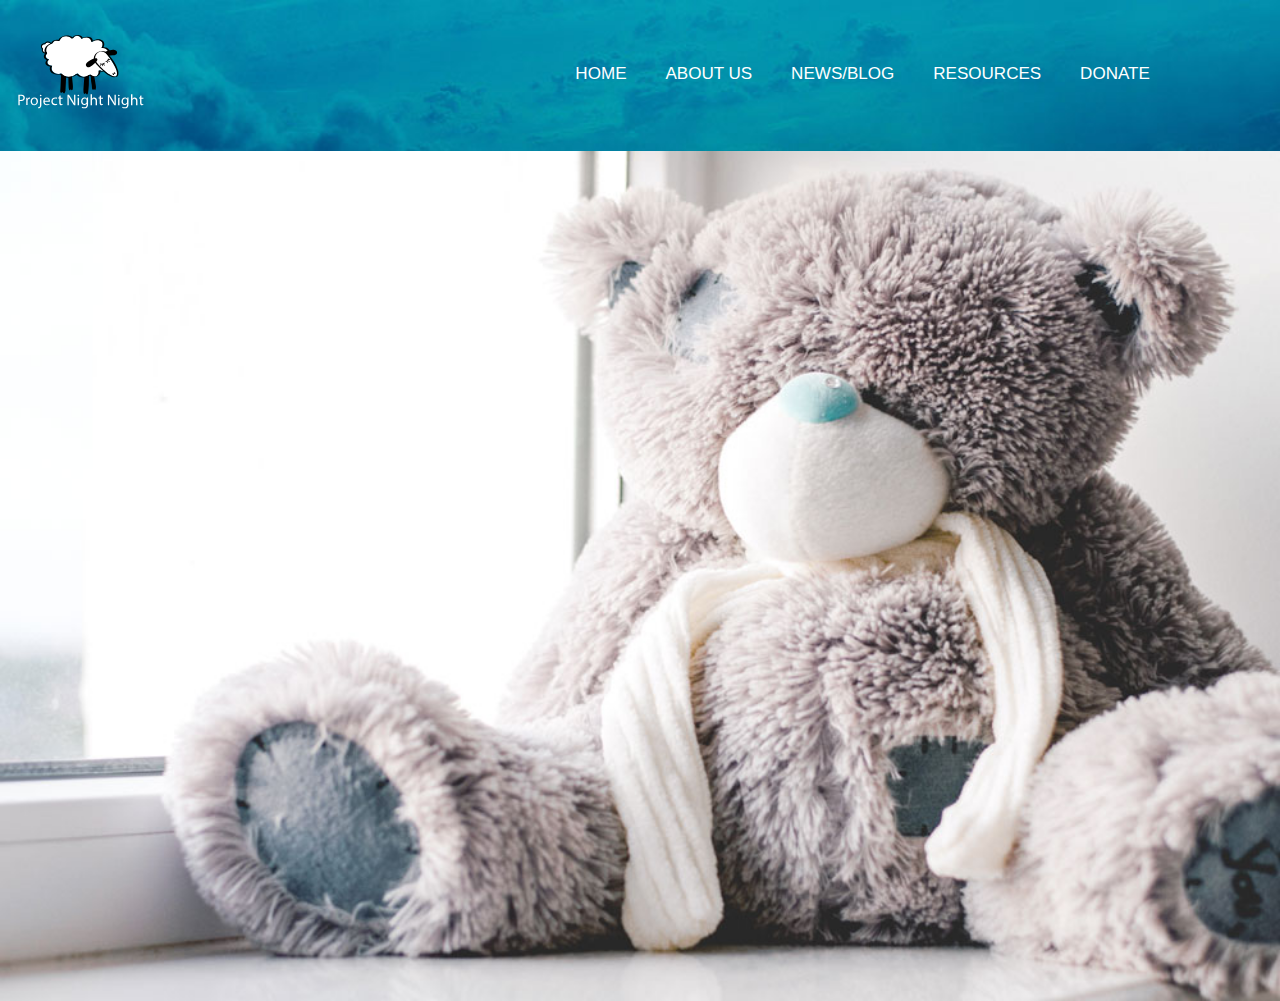
<file: index.html>
<!DOCTYPE html>
<html lang="en-ca">
<head>
  <meta charset="utf-8">
  <title>Project Night Night</title>
  <link href="https://file.myfontastic.com/MGBNLMU3WjcpkEBDsk5FqN/icons.css" rel="stylesheet">
  <link href="css/style.css" rel="stylesheet">
  <meta name="handheldfriendly" content="true">
  <meta name="mobileoptimized" content="240">
  <meta name="viewport" content="width=device-width,initial-scale=1">
</head>

<body class="noscript">
  <div class="site-wrapper" data-state="slide-closed">
    <div class="sliding-canvas">
      <header class="header grid">
        <h1 id="logo island" class="unit unit-xs-1 unit-s-1 unit-m-1-4 unit-l-1-4">
          <a href="">
            <img class="img-flex logo" src="img/night-logo.svg" alt="Project Night Night Logo"/>
          </a>
        </h1>
<!-- Menu Toggle Icon -->
      <div class="unit unit-xs-1 unit-s-1 unit-m-3-4 unit-l-3-4">
        <a class="toggle-btn i-menu" href="#main-menu"><span>Menu</span></a>

        <nav class="navigation slide-menu">

        <a class="close-btn i-close" href="#main-menu"><span>Close</span></a>

          <ul class="milli">
              <li><a href="#">Home</a></li>
              <li><a href="#">About Us</a></li>
              <li><a href="#">News/Blog</a></li>
              <li><a href="#">Resources</a></li>
              <li><a href="#">Donate</a></li>
          </ul>
        </nav>
      </div>
      </header><!-- /header -->
        <div class="grid">
          <div class="unit unit-xs-1 unit-s-1 unit-m-1 unit-l-1">
            <img class="img-flex" src="img/pnn-billboard.jpg">
            </div>
          </div>
        </div>
      <main>


      </main><!-- /main -->



      <footer>

      </footer><!-- /footer -->
    </div> <!-- / .sliding-canvas-->
  </div> <!-- / .site-wrapper-->

<!-- JS -->
  <script src="https://ajax.googleapis.com/ajax/libs/jquery/2.2.0/jquery.min.js"></script>
  <script src="js/push-menu.js"></script>
</body>
</html>
</file>
<file: css/style.css>
/*
  Gridifier || Code released under the UNLICENSE
  http://thomasjbradley.github.io/gridifier/#xs,4,0,0,0;s,4,25,0,0;m,4,38,1,1;l,4,60,1,1
*/
.grid {
  margin: 0;
  padding: 0;
  letter-spacing: -0.31em;
  text-rendering: optimizespeed;
  display: -webkit-flex;
  -webkit-flex-flow: row wrap;
  display: -ms-flexbox;
  -ms-flex-flow: row wrap;
  display: flex;
  -webkit-flex-flow: row wrap;
      -ms-flex-flow: row wrap;
          flex-flow: row wrap;
}

.grid-bottom {
  -webkit-align-items: flex-end;
  -ms-align-items: flex-end;
  -ms-flex-align: end;
      align-items: flex-end;
}

.grid-middle {
  -webkit-align-items: center;
  -ms-align-items: center;
  -ms-flex-align: center;
      align-items: center;
}

.grid-stretch {
  -webkit-align-items: stretch;
  -ms-align-items: stretch;
  -ms-flex-align: stretch;
      align-items: stretch;
}

.opera-only :-o-prefocus, .grid {
  word-spacing: -0.43em;
}

.unit {
  letter-spacing: normal;
  text-rendering: auto;
  vertical-align: top;
  word-spacing: normal;
  display: inline-block;
  visibility: visible;
}

.grid-bottom .unit {
  vertical-align: bottom;
}

.grid-middle .unit {
  vertical-align: middle;
}

[class*="unit-push-"],
[class*="unit-pull-"] {
  position: relative;
}

.unit-xs-hidden {
  display: none;
  visibility: hidden;
}

.unit-xs-centered {
  margin: 0 auto;
}

.unit-xs-1, .xs-1 {
  display: block;
  visibility: visible;
  width: 100%;
}

.unit-xs-1-2, .xs-1-2 {
  width: 50.0000%;
}

.unit-xs-1-3, .xs-1-3 {
  width: 33.3333%;
}

.unit-xs-2-3, .xs-2-3 {
  width: 66.6667%;
}

.unit-xs-1-4, .xs-1-4 {
  width: 25.0000%;
}

.unit-xs-3-4, .xs-3-4 {
  width: 75.0000%;
}

.unit-xs-1-2, .xs-1-2, .unit-xs-1-3, .xs-1-3, .unit-xs-2-3, .xs-2-3, .unit-xs-1-4, .xs-1-4, .unit-xs-3-4, .xs-3-4 {
  display: inline-block;
  visibility: visible;
}

@media only screen and (min-width: 25em) {
  .unit-s-hidden {
    display: none;
    visibility: hidden;
  }
  .unit-s-centered {
    margin: 0 auto;
  }
  .unit-s-1, .s-1 {
    display: block;
    visibility: visible;
    width: 100%;
  }
  .unit-s-1-2, .s-1-2 {
    width: 50.0000%;
  }
  .unit-s-1-3, .s-1-3 {
    width: 33.3333%;
  }
  .unit-s-2-3, .s-2-3 {
    width: 66.6667%;
  }
  .unit-s-1-4, .s-1-4 {
    width: 25.0000%;
  }
  .unit-s-3-4, .s-3-4 {
    width: 75.0000%;
  }
  .unit-s-1-2, .s-1-2, .unit-s-1-3, .s-1-3, .unit-s-2-3, .s-2-3, .unit-s-1-4, .s-1-4, .unit-s-3-4, .s-3-4 {
    display: inline-block;
    visibility: visible;
  }
}

@media only screen and (min-width: 38em) {
  .unit-m-hidden {
    display: none;
    visibility: hidden;
  }
  .unit-m-centered {
    margin: 0 auto;
  }
  .unit-m-1, .m-1 {
    display: block;
    visibility: visible;
    width: 100%;
  }
  .unit-offset-m-0 {
    margin-left: 0;
  }
  .unit-push-m-0,
  .unit-pull-m-0 {
    left: 0;
  }
  .unit-m-1-2, .m-1-2 {
    width: 50.0000%;
  }
  .unit-offset-m-1-2 {
    margin-left: 50.0000%;
  }
  .unit-push-m-1-2 {
    left: 50.0000%;
  }
  .unit-pull-m-1-2 {
    left: -50.0000%;
  }
  .unit-m-1-3, .m-1-3 {
    width: 33.3333%;
  }
  .unit-offset-m-1-3 {
    margin-left: 33.3333%;
  }
  .unit-push-m-1-3 {
    left: 33.3333%;
  }
  .unit-pull-m-1-3 {
    left: -33.3333%;
  }
  .unit-m-2-3, .m-2-3 {
    width: 66.6667%;
  }
  .unit-offset-m-2-3 {
    margin-left: 66.6667%;
  }
  .unit-push-m-2-3 {
    left: 66.6667%;
  }
  .unit-pull-m-2-3 {
    left: -66.6667%;
  }
  .unit-m-1-4, .m-1-4 {
    width: 25.0000%;
  }
  .unit-offset-m-1-4 {
    margin-left: 25.0000%;
  }
  .unit-push-m-1-4 {
    left: 25.0000%;
  }
  .unit-pull-m-1-4 {
    left: -25.0000%;
  }
  .unit-m-3-4, .m-3-4 {
    width: 75.0000%;
  }
  .unit-offset-m-3-4 {
    margin-left: 75.0000%;
  }
  .unit-push-m-3-4 {
    left: 75.0000%;
  }
  .unit-pull-m-3-4 {
    left: -75.0000%;
  }
  .unit-m-1-2, .m-1-2, .unit-m-1-3, .m-1-3, .unit-m-2-3, .m-2-3, .unit-m-1-4, .m-1-4, .unit-m-3-4, .m-3-4 {
    display: inline-block;
    visibility: visible;
  }
}

@media only screen and (min-width: 60em) {
  .unit-l-hidden {
    display: none;
    visibility: hidden;
  }
  .unit-l-centered {
    margin: 0 auto;
  }
  .unit-l-1, .l-1 {
    display: block;
    visibility: visible;
    width: 100%;
  }
  .unit-offset-l-0 {
    margin-left: 0;
  }
  .unit-push-l-0,
  .unit-pull-l-0 {
    left: 0;
  }
  .unit-l-1-2, .l-1-2 {
    width: 50.0000%;
  }
  .unit-offset-l-1-2 {
    margin-left: 50.0000%;
  }
  .unit-push-l-1-2 {
    left: 50.0000%;
  }
  .unit-pull-l-1-2 {
    left: -50.0000%;
  }
  .unit-l-1-3, .l-1-3 {
    width: 33.3333%;
  }
  .unit-offset-l-1-3 {
    margin-left: 33.3333%;
  }
  .unit-push-l-1-3 {
    left: 33.3333%;
  }
  .unit-pull-l-1-3 {
    left: -33.3333%;
  }
  .unit-l-2-3, .l-2-3 {
    width: 66.6667%;
  }
  .unit-offset-l-2-3 {
    margin-left: 66.6667%;
  }
  .unit-push-l-2-3 {
    left: 66.6667%;
  }
  .unit-pull-l-2-3 {
    left: -66.6667%;
  }
  .unit-l-1-4, .l-1-4 {
    width: 25.0000%;
  }
  .unit-offset-l-1-4 {
    margin-left: 25.0000%;
  }
  .unit-push-l-1-4 {
    left: 25.0000%;
  }
  .unit-pull-l-1-4 {
    left: -25.0000%;
  }
  .unit-l-3-4, .l-3-4 {
    width: 75.0000%;
  }
  .unit-offset-l-3-4 {
    margin-left: 75.0000%;
  }
  .unit-push-l-3-4 {
    left: 75.0000%;
  }
  .unit-pull-l-3-4 {
    left: -75.0000%;
  }
  .unit-l-1-2, .l-1-2, .unit-l-1-3, .l-1-3, .unit-l-2-3, .l-2-3, .unit-l-1-4, .l-1-4, .unit-l-3-4, .l-3-4 {
    display: inline-block;
    visibility: visible;
  }
}

.unit-content-distribute {
  display: -ms-flexbox;
  display: -webkit-flex;
  display: flex;
  -ms-flex-direction: column;
  -webkit-flex-direction: column;
  flex-direction: column;
  -ms-flex-pack: justify;
  -webkit-justify-content: space-between;
  justify-content: space-between;
}

.content-fill {
  -ms-flex-grow: 2;
  -webkit-flex-grow: 2;
  -ms-flex-positive: 2;
      flex-grow: 2;
  max-width: 100%;
  /* @bugfix: IE 10, 11 */
}

.content-shrink {
  -ms-align-self: center;
  -webkit-align-self: center;
      -ms-flex-item-align: center;
          align-self: center;
}

/*
  Typografier || Code released under the UNLICENSE
  http://typografier.web-dev.tools/#0,100,1.3,1.067,0;38,110,1.4,1.125,1;60,120,1.5,1.125,1;90,130,1.5,1.125,1
*/
html {
  font-size: 100%;
  line-height: 1.3;
}

a {
  background-color: transparent;
}

sub, sup {
  font-size: 75%;
  line-height: 1px;
  position: relative;
  vertical-align: baseline;
}

sup {
  top: -0.5em;
}

sub {
  bottom: -0.25em;
}

pre, code, kbd, samp {
  font-size: 100%;
}

abbr[title] {
  border-bottom: 1px dotted;
  text-decoration: none;
}

b, strong {
  font-weight: bold;
}

dfn, caption {
  font-style: italic;
}

hr {
  border: 0;
  border-top: 1px solid;
  height: 0;
}

table {
  border-collapse: collapse;
  border-spacing: 0;
  width: 100%;
}

th, td {
  border-bottom: 1px solid;
  text-align: left;
}

thead th {
  vertical-align: bottom;
}

.text-left {
  text-align: left;
}

.text-right {
  text-align: right;
}

.text-center {
  text-align: center;
}

.normal {
  font-weight: normal;
}

.bold {
  font-weight: bold;
}

.italic {
  font-style: italic;
}

.text-upper {
  text-transform: uppercase;
}

.text-lower {
  text-transform: lowercase;
}

h1, h2, h3, h4, h5, h6,
p, ul, ol, dl, dd, figure,
blockquote, details, hr,
fieldset, pre, table {
  margin: 0 0 1.3rem;
}

.yotta {
  font-size: 1.5745rem;
  line-height: 2.2750rem;
}

.zetta {
  font-size: 1.4757rem;
  line-height: 1.9500rem;
}

h1, .exa {
  font-size: 1.3830rem;
  line-height: 1.9500rem;
}

h2, .peta {
  font-size: 1.2962rem;
  line-height: 1.9500rem;
}

h3, .tera {
  font-size: 1.2148rem;
  line-height: 1.6250rem;
}

h4, .giga {
  font-size: 1.1385rem;
  line-height: 1.6250rem;
}

h5, .mega {
  font-size: 1.0670rem;
  line-height: 1.6250rem;
}

h6, .kilo, input, textarea {
  font-size: 1.0000rem;
  line-height: 1.3000rem;
}

small, .milli {
  font-size: 0.9372rem;
  line-height: 1.3000rem;
}

.micro {
  font-size: 0.8784rem;
  line-height: 1.3000rem;
}

ul {
  padding-left: 1em;
}

ol {
  padding-left: 1.6em;
}

.push {
  margin-bottom: 1.3rem;
}

.push-none, .push-0 {
  margin-bottom: 0;
}

.push-double, .push-2 {
  margin-bottom: 2.6000rem;
}

.push-half, .push-1-2 {
  margin-bottom: 0.6500rem;
}

.push-quarter, .push-1-4 {
  margin-bottom: 0.3250rem;
}

.push-right-quarter, .push-r-1-4 {
  margin-right: 0.3250rem;
}

.push-right-half, .push-r-1-2 {
  margin-right: 0.6500rem;
}

.push-right, .push-r {
  margin-right: 1.3rem;
}

.pad-top, .pad-t {
  padding-top: 1.3rem;
}

.pad-bottom, .pad-b {
  padding-bottom: 1.3rem;
}

.pad-top-double, .pad-t-2 {
  padding-top: 2.6000rem;
}

.pad-bottom-double, .pad-b-2 {
  padding-bottom: 2.6000rem;
}

.pad-top-half, .pad-t-1-2 {
  padding-top: 0.6500rem;
}

.pad-bottom-half, .pad-b-1-2 {
  padding-bottom: 0.6500rem;
}

.pad-top-quarter, .pad-t-1-4 {
  padding-top: 0.3250rem;
}

.pad-bottom-quarter, .pad-b-1-4 {
  padding-bottom: 0.3250rem;
}

.island {
  padding: 1.3rem;
}

.island-double, .island-2 {
  padding: 2.6000rem;
}

.island-half, .island-1-2 {
  padding: 0.6500rem;
}

.island-quarter, .island-1-4,
td, th, fieldset {
  padding: 0.3250rem;
}

.gutter {
  padding-left: 1.3rem;
  padding-right: 1.3rem;
}

.gutter-double, .gutter-2 {
  padding-left: 2.6000rem;
  padding-right: 2.6000rem;
}

.gutter-half, .gutter-1-2 {
  padding-left: 0.6500rem;
  padding-right: 0.6500rem;
}

.gutter-quarter, .gutter-1-4 {
  padding-left: 0.3250rem;
  padding-right: 0.3250rem;
}

@media only screen and (min-width: 38em) {
  html {
    font-size: 110%;
    line-height: 1.4;
  }
  h1, h2, h3, h4, h5, h6,
  p, ul, ol, dl, dd, figure,
  blockquote, details, hr,
  fieldset, pre, table {
    margin: 0 0 1.4rem;
  }
  .yotta {
    font-size: 2.2807rem;
    line-height: 3.1500rem;
  }
  .zetta {
    font-size: 2.0273rem;
    line-height: 2.8000rem;
  }
  h1, .exa {
    font-size: 1.8020rem;
    line-height: 2.4500rem;
  }
  h2, .peta {
    font-size: 1.6018rem;
    line-height: 2.1000rem;
  }
  h3, .tera {
    font-size: 1.4238rem;
    line-height: 2.1000rem;
  }
  h4, .giga {
    font-size: 1.2656rem;
    line-height: 1.7500rem;
  }
  h5, .mega {
    font-size: 1.1250rem;
    line-height: 1.7500rem;
  }
  h6, .kilo, input, textarea {
    font-size: 1.0000rem;
    line-height: 1.4000rem;
  }
  small, .milli {
    font-size: 0.8889rem;
    line-height: 1.4000rem;
  }
  .micro {
    font-size: 0.7901rem;
    line-height: 1.4000rem;
  }
  ul, ol {
    padding-left: 0;
  }
  .hang-punc {
    float: left;
    margin-left: -1.4em;
    text-align: right;
    width: 1.3em;
  }
  .push {
    margin-bottom: 1.4rem;
  }
  .push-none, .push-0 {
    margin-bottom: 0;
  }
  .push-double, .push-2 {
    margin-bottom: 2.8000rem;
  }
  .push-half, .push-1-2 {
    margin-bottom: 0.7000rem;
  }
  .push-quarter, .push-1-4 {
    margin-bottom: 0.3500rem;
  }
  .push-right-quarter, .push-r-1-4 {
    margin-right: 0.3500rem;
  }
  .push-right-half, .push-r-1-2 {
    margin-right: 0.7000rem;
  }
  .push-right, .push-r {
    margin-right: 1.4rem;
  }
  .pad-top, .pad-t {
    padding-top: 1.4rem;
  }
  .pad-bottom, .pad-b {
    padding-bottom: 1.4rem;
  }
  .pad-top-double, .pad-t-2 {
    padding-top: 2.8000rem;
  }
  .pad-bottom-double, .pad-b-2 {
    padding-bottom: 2.8000rem;
  }
  .pad-top-half, .pad-t-1-2 {
    padding-top: 0.7000rem;
  }
  .pad-bottom-half, .pad-b-1-2 {
    padding-bottom: 0.7000rem;
  }
  .pad-top-quarter, .pad-t-1-4 {
    padding-top: 0.3500rem;
  }
  .pad-bottom-quarter, .pad-b-1-4 {
    padding-bottom: 0.3500rem;
  }
  .island {
    padding: 1.4rem;
  }
  .island-double, .island-2 {
    padding: 2.8000rem;
  }
  .island-half, .island-1-2 {
    padding: 0.7000rem;
  }
  .island-quarter, .island-1-4,
  td, th, fieldset {
    padding: 0.3500rem;
  }
  .gutter {
    padding-left: 1.4rem;
    padding-right: 1.4rem;
  }
  .gutter-double, .gutter-2 {
    padding-left: 2.8000rem;
    padding-right: 2.8000rem;
  }
  .gutter-half, .gutter-1-2 {
    padding-left: 0.7000rem;
    padding-right: 0.7000rem;
  }
  .gutter-quarter, .gutter-1-4 {
    padding-left: 0.3500rem;
    padding-right: 0.3500rem;
  }
}

@media only screen and (min-width: 60em) {
  html {
    font-size: 120%;
    line-height: 1.5;
  }
  h1, h2, h3, h4, h5, h6,
  p, ul, ol, dl, dd, figure,
  blockquote, details, hr,
  fieldset, pre, table {
    margin: 0 0 1.5rem;
  }
  .yotta {
    font-size: 2.2807rem;
    line-height: 3.0000rem;
  }
  .zetta {
    font-size: 2.0273rem;
    line-height: 3.0000rem;
  }
  h1, .exa {
    font-size: 1.8020rem;
    line-height: 2.6250rem;
  }
  h2, .peta {
    font-size: 1.6018rem;
    line-height: 2.2500rem;
  }
  h3, .tera {
    font-size: 1.4238rem;
    line-height: 1.8750rem;
  }
  h4, .giga {
    font-size: 1.2656rem;
    line-height: 1.8750rem;
  }
  h5, .mega {
    font-size: 1.1250rem;
    line-height: 1.5000rem;
  }
  h6, .kilo, input, textarea {
    font-size: 1.0000rem;
    line-height: 1.5000rem;
  }
  small, .milli {
    font-size: 0.8889rem;
    line-height: 1.5000rem;
  }
  .micro {
    font-size: 0.7901rem;
    line-height: 1.5000rem;
  }
  ul, ol {
    padding-left: 0;
  }
  .hang-punc {
    float: left;
    margin-left: -1.4em;
    text-align: right;
    width: 1.3em;
  }
  .push {
    margin-bottom: 1.5rem;
  }
  .push-none, .push-0 {
    margin-bottom: 0;
  }
  .push-double, .push-2 {
    margin-bottom: 3.0000rem;
  }
  .push-half, .push-1-2 {
    margin-bottom: 0.7500rem;
  }
  .push-quarter, .push-1-4 {
    margin-bottom: 0.3750rem;
  }
  .push-right-quarter, .push-r-1-4 {
    margin-right: 0.3750rem;
  }
  .push-right-half, .push-r-1-2 {
    margin-right: 0.7500rem;
  }
  .push-right, .push-r {
    margin-right: 1.5rem;
  }
  .pad-top, .pad-t {
    padding-top: 1.5rem;
  }
  .pad-bottom, .pad-b {
    padding-bottom: 1.5rem;
  }
  .pad-top-double, .pad-t-2 {
    padding-top: 3.0000rem;
  }
  .pad-bottom-double, .pad-b-2 {
    padding-bottom: 3.0000rem;
  }
  .pad-top-half, .pad-t-1-2 {
    padding-top: 0.7500rem;
  }
  .pad-bottom-half, .pad-b-1-2 {
    padding-bottom: 0.7500rem;
  }
  .pad-top-quarter, .pad-t-1-4 {
    padding-top: 0.3750rem;
  }
  .pad-bottom-quarter, .pad-b-1-4 {
    padding-bottom: 0.3750rem;
  }
  .island {
    padding: 1.5rem;
  }
  .island-double, .island-2 {
    padding: 3.0000rem;
  }
  .island-half, .island-1-2 {
    padding: 0.7500rem;
  }
  .island-quarter, .island-1-4,
  td, th, fieldset {
    padding: 0.3750rem;
  }
  .gutter {
    padding-left: 1.5rem;
    padding-right: 1.5rem;
  }
  .gutter-double, .gutter-2 {
    padding-left: 3.0000rem;
    padding-right: 3.0000rem;
  }
  .gutter-half, .gutter-1-2 {
    padding-left: 0.7500rem;
    padding-right: 0.7500rem;
  }
  .gutter-quarter, .gutter-1-4 {
    padding-left: 0.3750rem;
    padding-right: 0.3750rem;
  }
}

@media only screen and (min-width: 90em) {
  html {
    font-size: 130%;
    line-height: 1.5;
  }
  h1, h2, h3, h4, h5, h6,
  p, ul, ol, dl, dd, figure,
  blockquote, details, hr,
  fieldset, pre, table {
    margin: 0 0 1.5rem;
  }
  .yotta {
    font-size: 2.2807rem;
    line-height: 3.0000rem;
  }
  .zetta {
    font-size: 2.0273rem;
    line-height: 3.0000rem;
  }
  h1, .exa {
    font-size: 1.8020rem;
    line-height: 2.6250rem;
  }
  h2, .peta {
    font-size: 1.6018rem;
    line-height: 2.2500rem;
  }
  h3, .tera {
    font-size: 1.4238rem;
    line-height: 1.8750rem;
  }
  h4, .giga {
    font-size: 1.2656rem;
    line-height: 1.8750rem;
  }
  h5, .mega {
    font-size: 1.1250rem;
    line-height: 1.5000rem;
  }
  h6, .kilo, input, textarea {
    font-size: 1.0000rem;
    line-height: 1.5000rem;
  }
  small, .milli {
    font-size: 0.8889rem;
    line-height: 1.5000rem;
  }
  .micro {
    font-size: 0.7901rem;
    line-height: 1.5000rem;
  }
  ul, ol {
    padding-left: 0;
  }
  .hang-punc {
    float: left;
    margin-left: -1.4em;
    text-align: right;
    width: 1.3em;
  }
  .push {
    margin-bottom: 1.5rem;
  }
  .push-none, .push-0 {
    margin-bottom: 0;
  }
  .push-double, .push-2 {
    margin-bottom: 3.0000rem;
  }
  .push-half, .push-1-2 {
    margin-bottom: 0.7500rem;
  }
  .push-quarter, .push-1-4 {
    margin-bottom: 0.3750rem;
  }
  .push-right-quarter, .push-r-1-4 {
    margin-right: 0.3750rem;
  }
  .push-right-half, .push-r-1-2 {
    margin-right: 0.7500rem;
  }
  .push-right, .push-r {
    margin-right: 1.5rem;
  }
  .push-left, .push-l {
    margin-left: 1.5rem;
  }
  .pad-top, .pad-t {
    padding-top: 1.5rem;
  }
  .pad-bottom, .pad-b {
    padding-bottom: 1.5rem;
  }
  .pad-top-double, .pad-t-2 {
    padding-top: 3.0000rem;
  }
  .pad-bottom-double, .pad-b-2 {
    padding-bottom: 3.0000rem;
  }
  .pad-top-half, .pad-t-1-2 {
    padding-top: 0.7500rem;
  }
  .pad-bottom-half, .pad-b-1-2 {
    padding-bottom: 0.7500rem;
  }
  .pad-top-quarter, .pad-t-1-4 {
    padding-top: 0.3750rem;
  }
  .pad-bottom-quarter, .pad-b-1-4 {
    padding-bottom: 0.3750rem;
  }
  .island {
    padding: 1.5rem;
  }
  .island-double, .island-2 {
    padding: 3.0000rem;
  }
  .island-half, .island-1-2 {
    padding: 0.7500rem;
  }
  .island-quarter, .island-1-4,
  td, th, fieldset {
    padding: 0.3750rem;
  }
  .gutter {
    padding-left: 1.5rem;
    padding-right: 1.5rem;
  }
  .gutter-double, .gutter-2 {
    padding-left: 3.0000rem;
    padding-right: 3.0000rem;
  }
  .gutter-half, .gutter-1-2 {
    padding-left: 0.7500rem;
    padding-right: 0.7500rem;
  }
  .gutter-quarter, .gutter-1-4 {
    padding-left: 0.3750rem;
    padding-right: 0.3750rem;
  }
}

@-moz-viewport {
  width: device-width;
  scale: 1;
}

@-ms-viewport {
  width: device-width;
  scale: 1;
}

@-webkit-viewport {
  width: device-width;
  scale: 1;
}

@viewport {
  width: device-width;
  scale: 1;
}

html {
  box-sizing: border-box;
  -ms-text-size-adjust: 100%;
  -webkit-text-size-adjust: 100%;
  text-size-adjust: 100%;
}

*, *:before, *:after {
  box-sizing: inherit;
}

body {
  font-family: sans-serif;
  margin: 0;
  padding: 0;
}

body.noscript .close-btn,
body.noscript .toggle-btn {
  display: none;
}

header {
  padding: 0 1em;
  position: relative;
}

.img-flex {
  display: block;
  width: 100%;
}

.header {
  background-color: #04b4bb;
  background-image: url(../img/clouds.jpg);
  background-size: cover;
}

.logo {
  width: 35%;
  padding: 1em 0 0 .50em;
  display: inline-block;
}

@media only screen and (min-width: 25em) {
  .logo {
    width: 25%;
  }
}

@media only screen and (min-width: 38em) {
  .logo {
    width: 70%;
  }
}

@media only screen and (min-width: 60em) {
  .logo {
    width: 45%;
  }
}

.toggle-btn {
  position: absolute;
  right: 1em;
  top: 0;
}

.navigation ul {
  padding: 0;
}

.navigation li {
  list-style-type: none;
  background-color: #04b4bb;
  text-transform: uppercase;
}

.navigation li:first-child a {
  border-top: 1px solid #d0e9e5;
}

.navigation li a {
  display: block;
  text-align: center;
  padding: .5em 1em;
  text-decoration: none;
  color: #fff;
}

.navigation li a:hover {
  color: black;
}

.toggle-btn {
  color: #fff;
  text-decoration: none;
  height: 40px;
  width: 40px;
  padding-top: .5em;
}

.toggle-btn:before {
  height: 40px;
  width: 40px;
  display: inline-block;
  padding: 13px 11px;
}

.close-btn {
  color: #222;
  text-decoration: none;
  height: 40px;
  width: 40px;
  padding-top: .5em;
}

.close-btn:before {
  height: 40px;
  width: 40px;
  display: inline-block;
  padding: 13px 11px;
}

span {
  position: absolute !important;
  height: 1px;
  width: 1px;
  overflow: hidden;
  clip: rect(1px, 1px, 1px, 1px);
}

.close-btn {
  margin: 1em;
}

@media only screen and (max-width: 60em) {
  .site-wrapper {
    position: relative;
    overflow: hidden;
    width: 100%;
    z-index: 100%;
  }
  .site-wrapper .sliding-canvas {
    width: 100%;
    height: 100%;
    position: relative;
    -webkit-transform: translateX(0);
        -ms-transform: translateX(0);
            transform: translateX(0);
    transition: all 300ms ease-in-out;
  }
  .site-wrapper[data-state="slide-open"] .sliding-canvas {
    -webkit-transform: translateX(-100%);
        -ms-transform: translateX(-100%);
            transform: translateX(-100%);
  }
  .site-wrapper[data-state="slide-open"] {
    overflow: visible;
  }
  .navigation {
    position: absolute;
    width: 100%;
    right: -100%;
    top: 0;
    bottom: 0;
    padding: 0;
    min-height: 800px;
  }
}

@media only screen and (min-width: 60em) {
  .toggle-btn, .close-btn {
    display: none;
  }
  .navigation {
    padding-right: 5em;
    /* closes ul*/
    /* closes li*/
  }
  .navigation ul {
    padding-right: 1em;
    float: right;
    padding-top: 3em;
  }
  .navigation li {
    list-style-type: none;
    background-color: transparent;
    display: inline-block;
    /* closes first-child a*/
    /* closes a*/
  }
  .navigation li:first-child a {
    border-top: none;
  }
  .navigation li a {
    display: block;
    text-align: center;
    padding: .5em 1em;
    border-bottom: none;
    text-decoration: none;
    color: #fff;
  }
  /* closes .nav*/
}

/* closes media query*/
body.script .navigation {
  position: static;
  right: auto;
}
</file>
